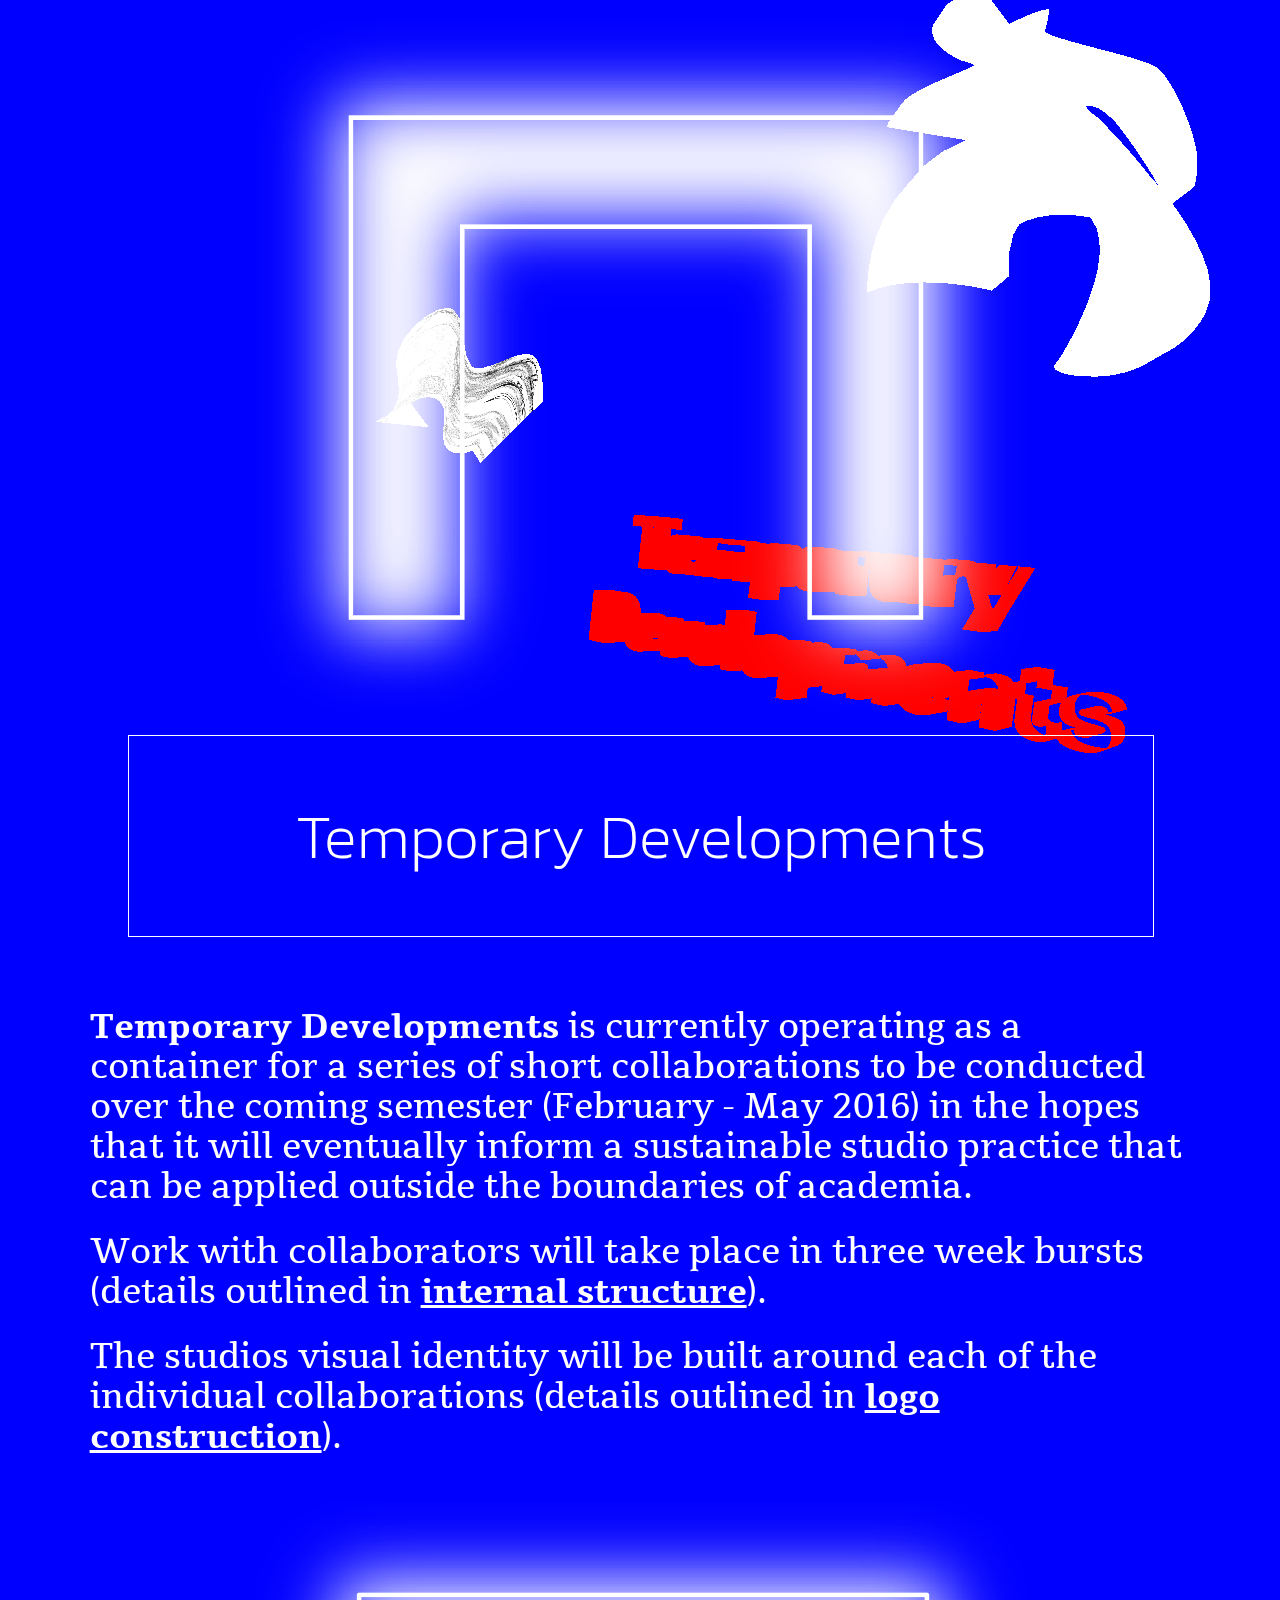
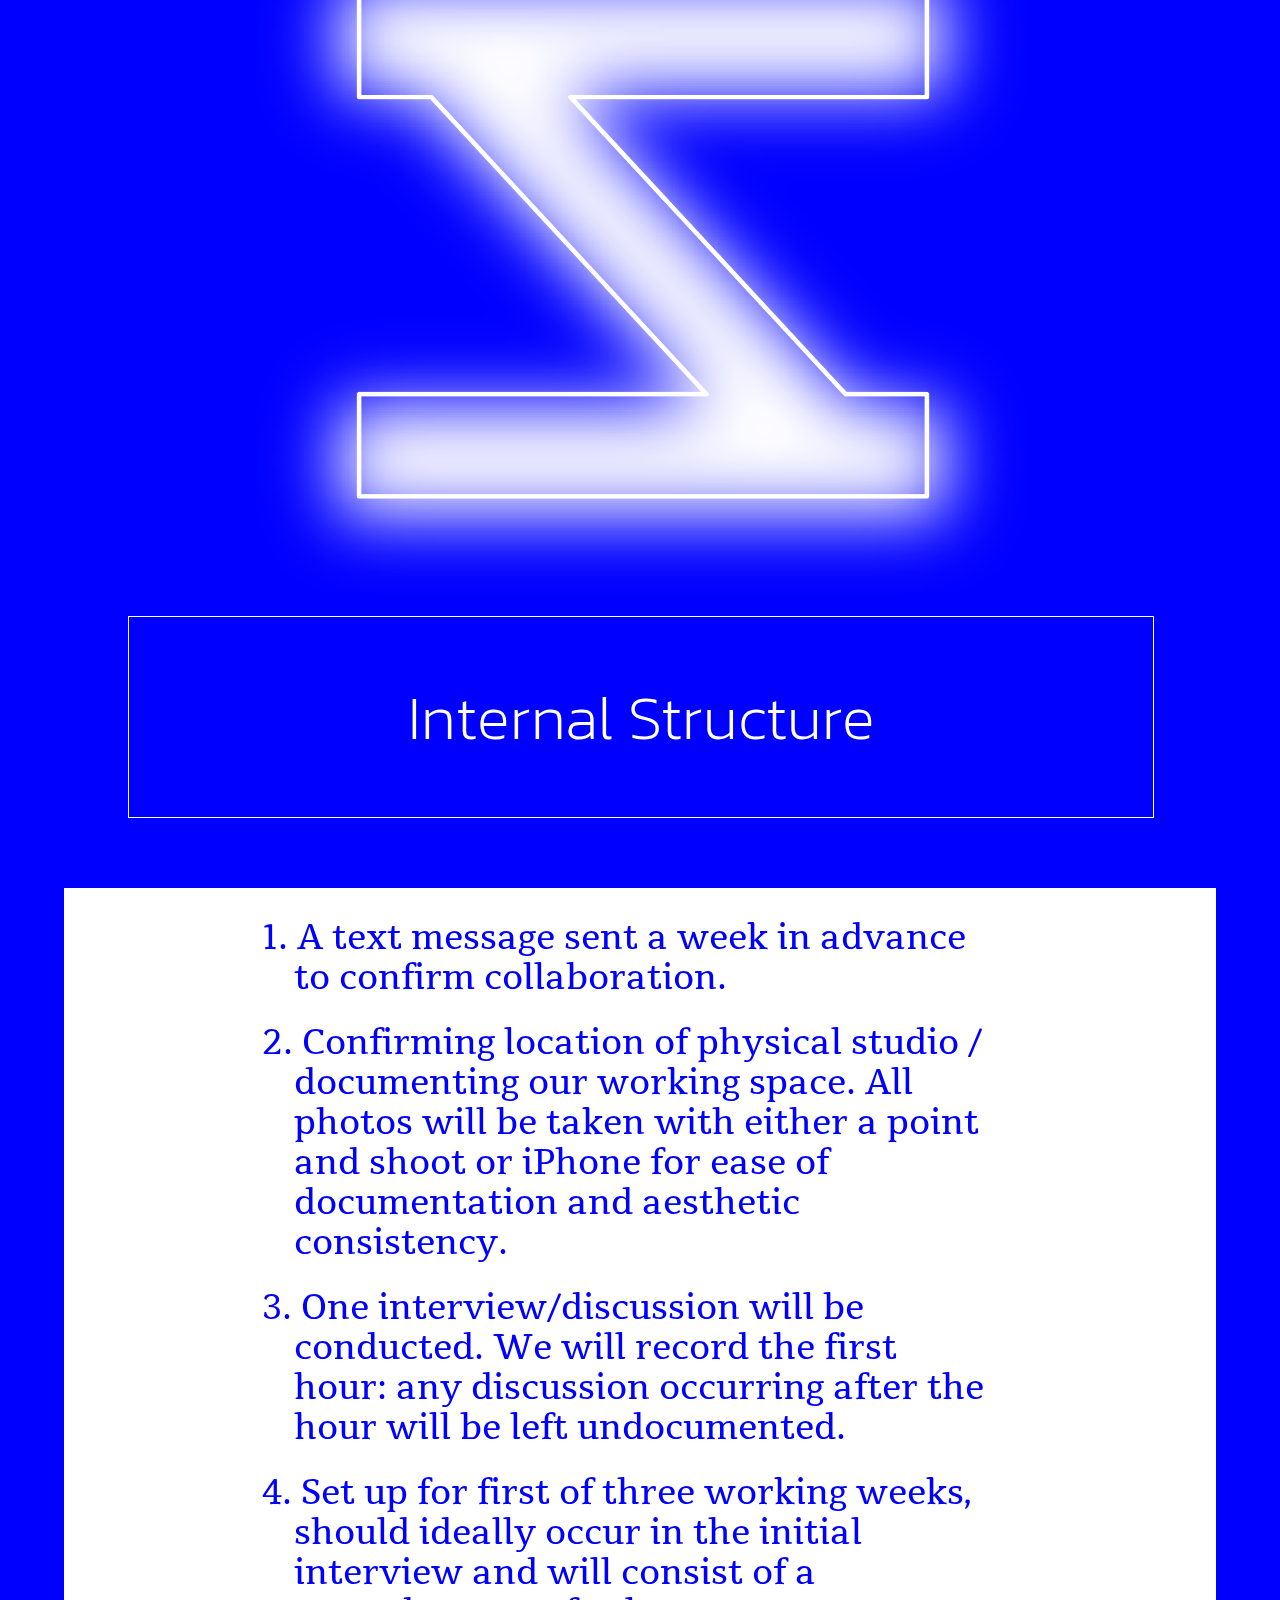
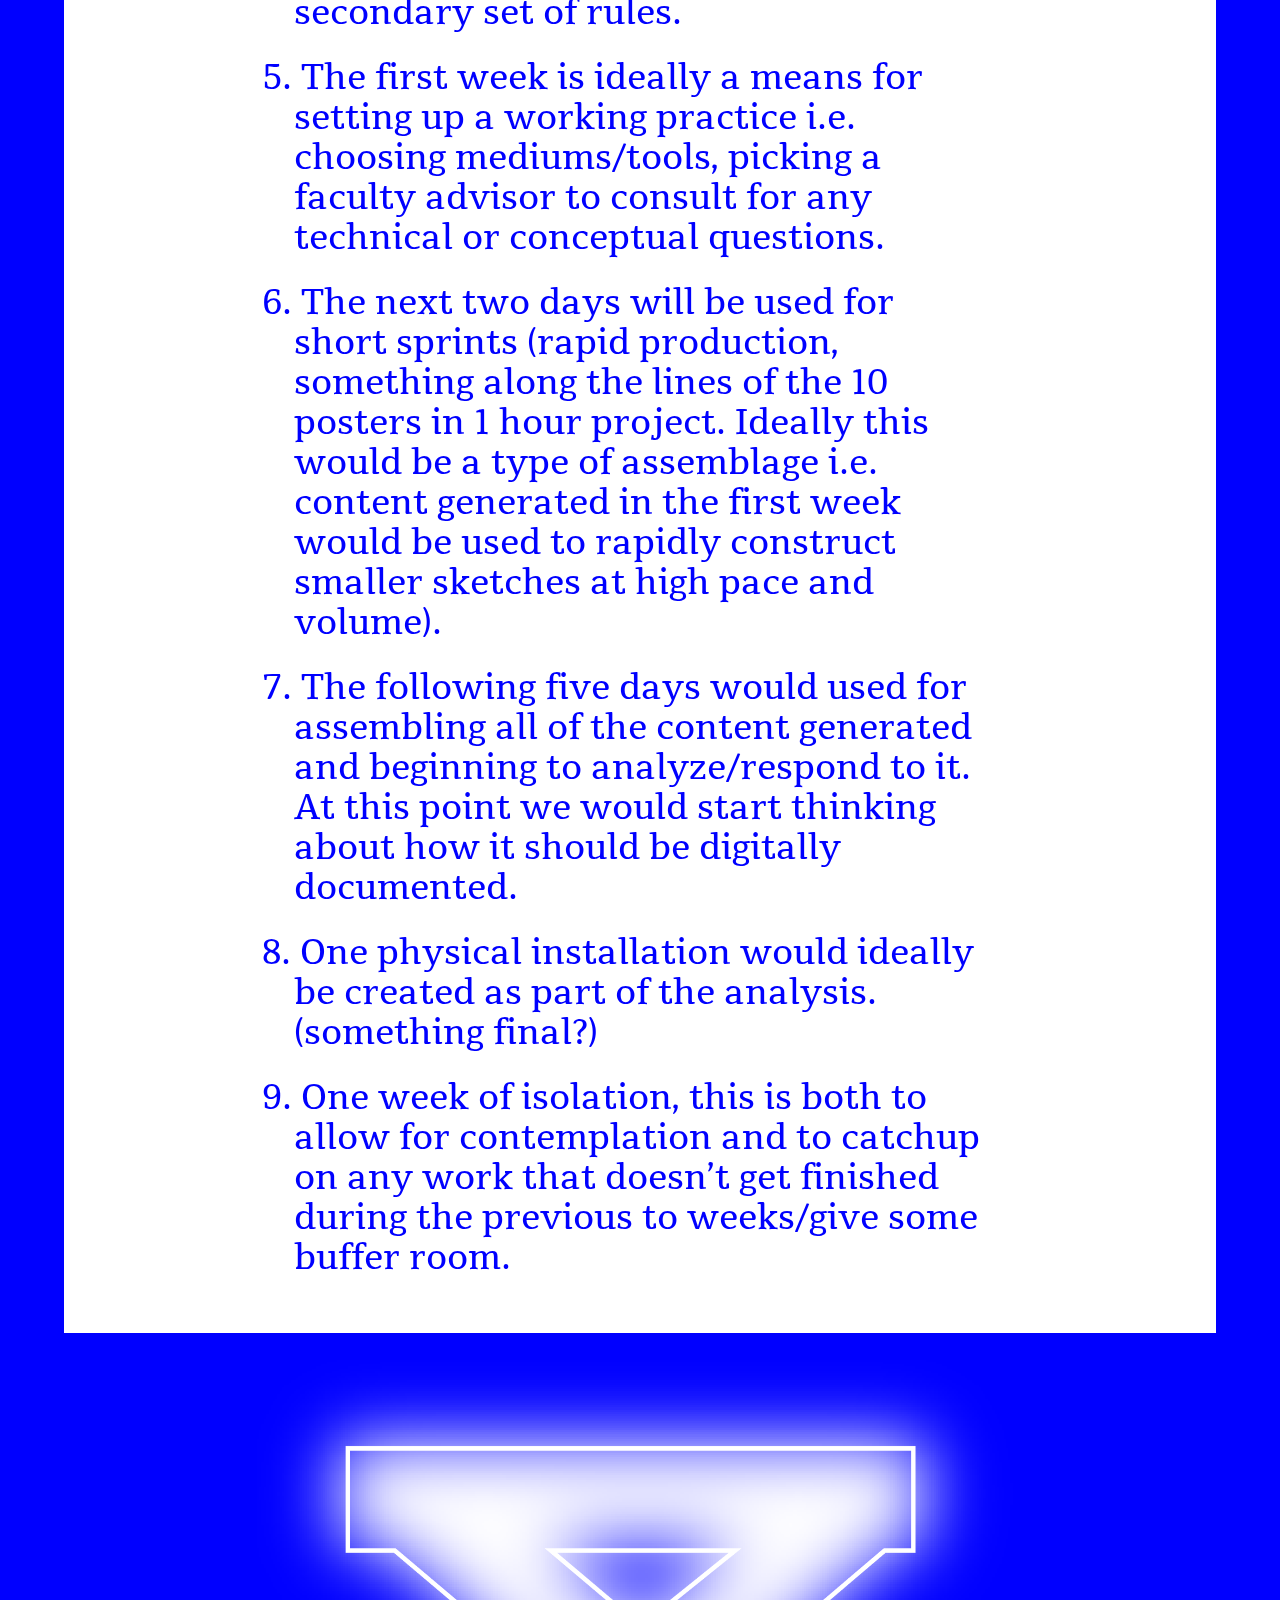
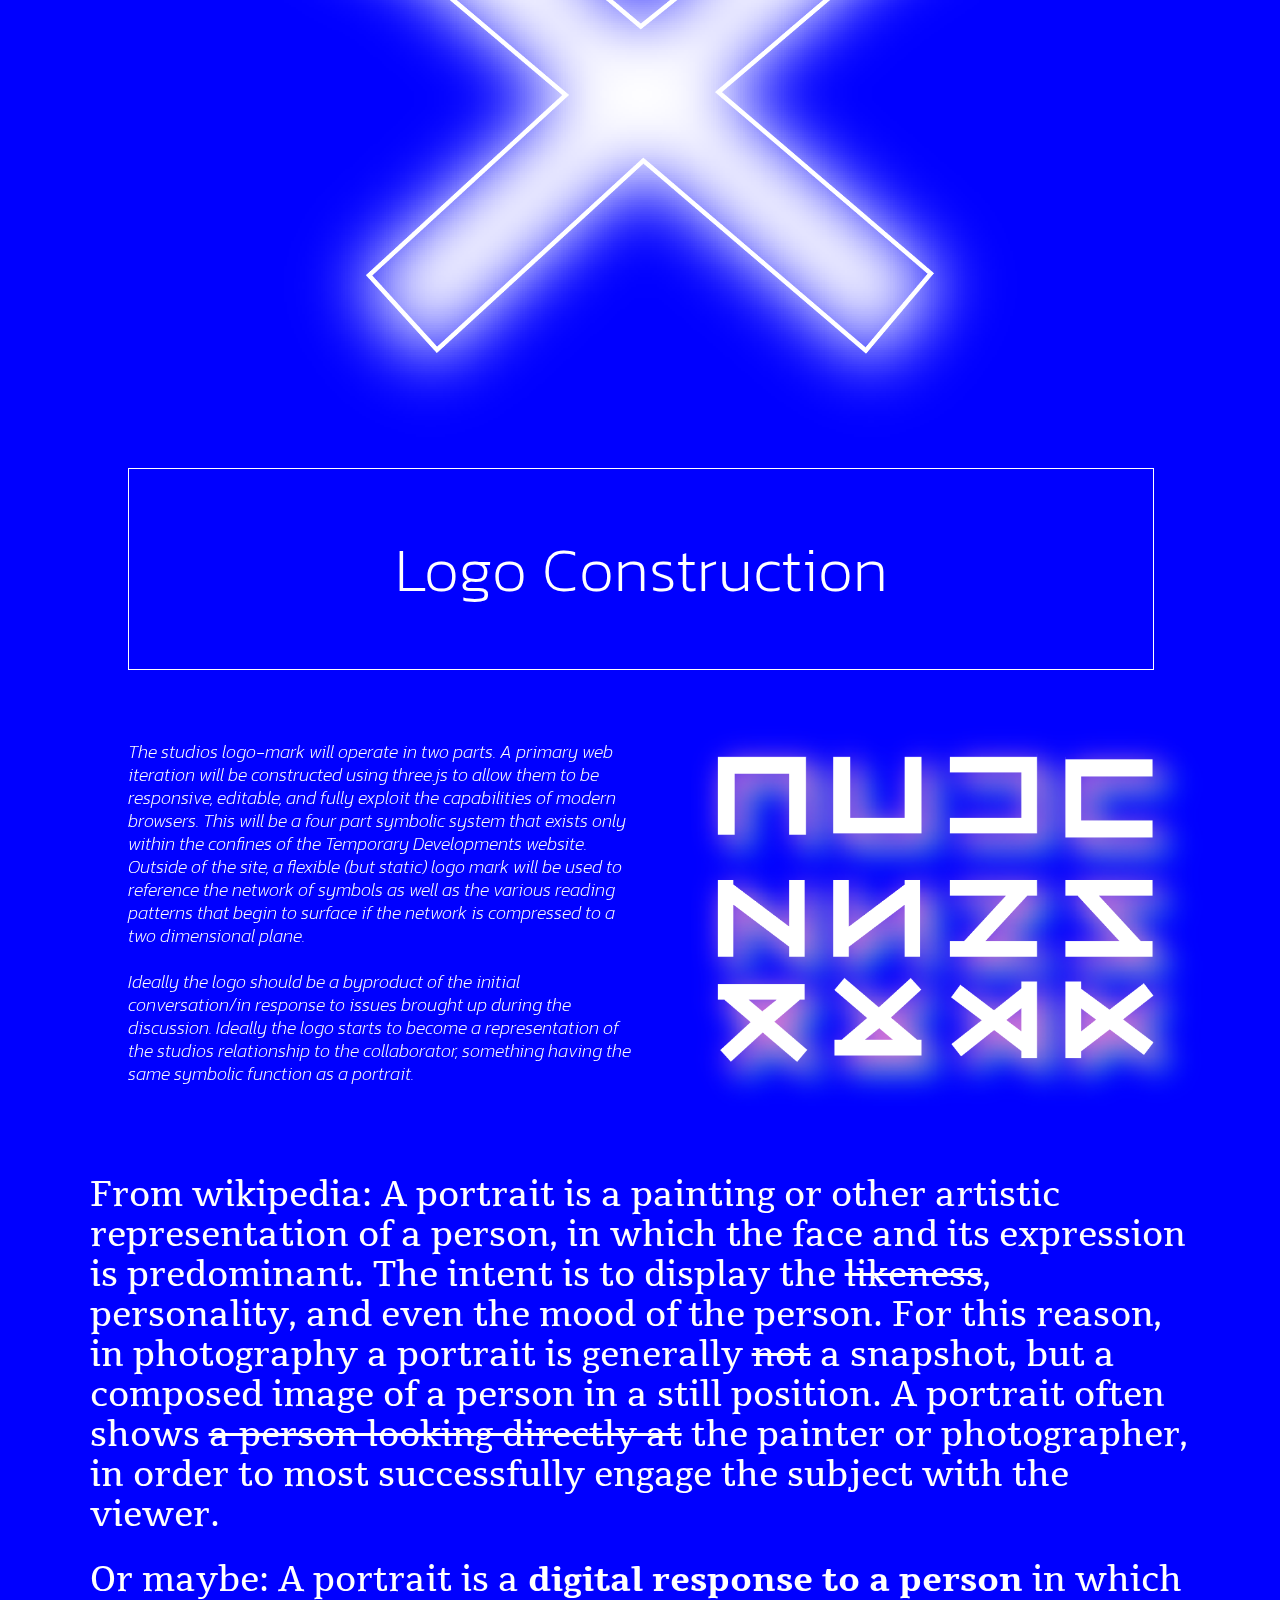
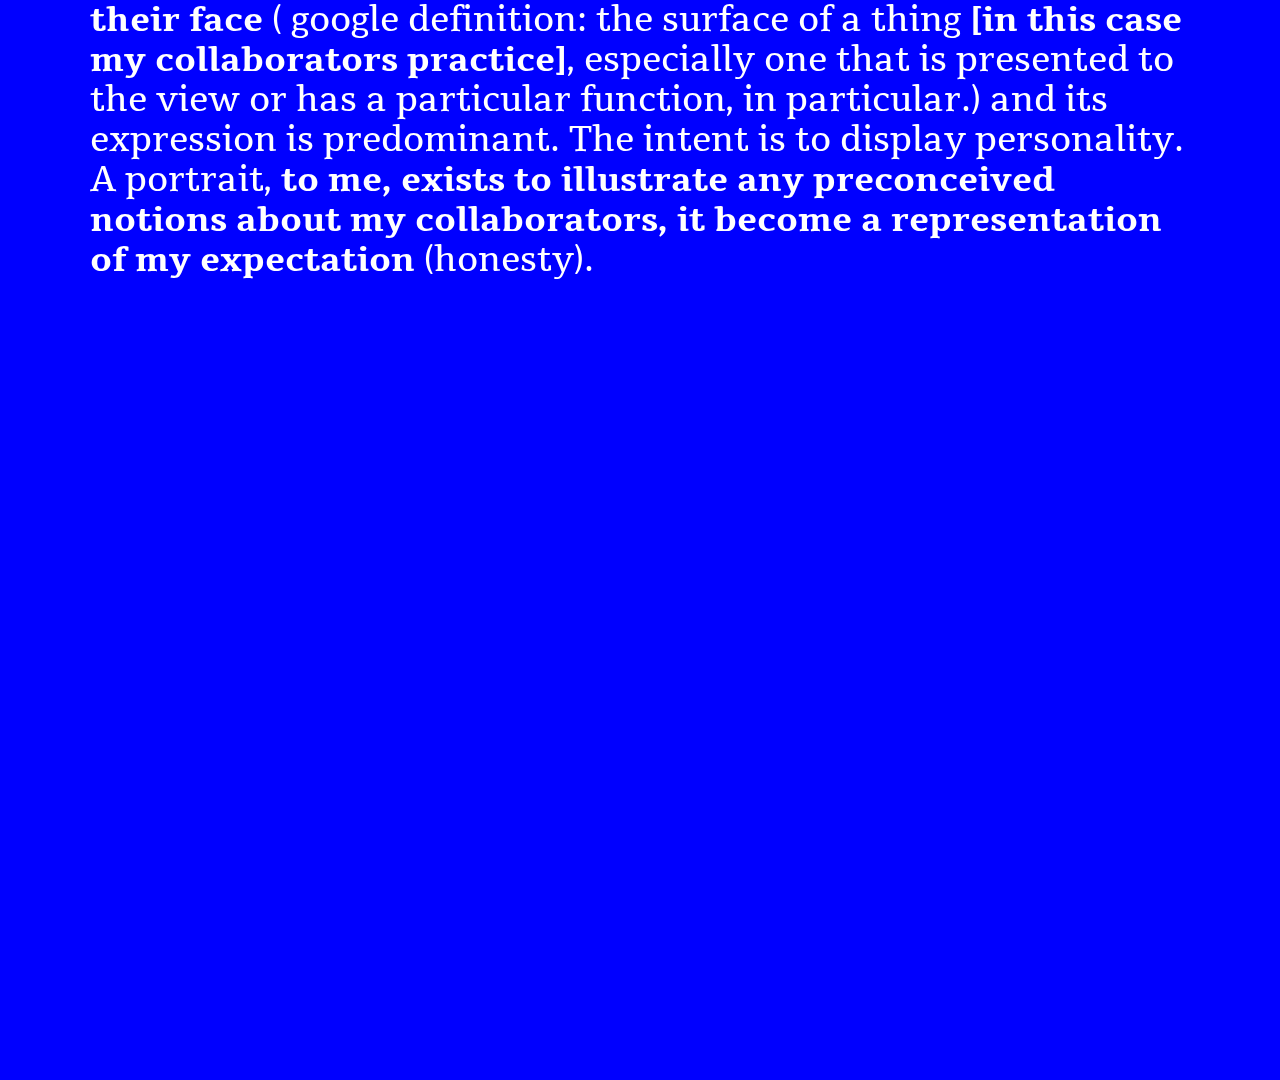
<file: line.html>
<!DOCTYPE html>
<html>
	<head>
		<meta charset="utf-8">
		<title>Drawing</title>
		
		<meta name="viewport" content="width=device-width, initial-scale=1.0">

		<link href='https://fonts.googleapis.com/css?family=Tienne:400,700|Kanit:200italic,200' rel='stylesheet' type='text/css'>

		<link rel="stylesheet" type="text/css" href="css/line.css">

	</head>
	<body>
		<div class="content-container">
			<img src="img/logo1.png">
			<div class="section-title">
				<h1>
					Temporary Developments
				</h1>
			</div>

			<div class="paragraph">
				<p>
					<span class="bold">Temporary Developments</span> is currently operating as a container for a series of short collaborations to be conducted over the coming semester (February - May 2016) in the hopes that it will eventually inform a sustainable studio practice that can be applied outside the boundaries of academia.
				</p>

				<p>
					Work with collaborators will take place in three week bursts (details outlined in <a class="bold" href="#internal-structure">internal structure</a>).
				</p>

				<p>
					The studios visual identity will be built around each of the individual collaborations (details outlined in <a class="bold" href="#logo-construction">logo construction</a>).
				</p>	
			</div>

			<img id="internal-structure" src="img/logo2.png">
			<div class="section-title">
				<h1>
					Internal Structure
				</h1>
			</div>

			<div class="list">
				<p>
					1. A text message sent a week in advance to confirm collaboration.
				</p>

				<p>
					2. Confirming location of physical studio / documenting our working space. All photos will be taken with either a point and shoot or iPhone for ease of documentation and aesthetic consistency.
				</p>
					
				<p>
					3. One interview/discussion will be conducted. We will record the first hour: any discussion occurring after the hour will be left undocumented.
				</p>
					
				<p>
					4. Set up for first of three working weeks, should ideally occur in the initial interview and will consist of a secondary set of rules.
				</p>

				<p>
					5. The first week is ideally a means for setting up a working practice i.e. choosing mediums/tools, picking a faculty advisor to consult for any technical or conceptual questions.
				</p>

				<p>
					6. The next two days will be used for short sprints (rapid production, something along the lines of the 10 posters in 1 hour project. Ideally this would be a type of assemblage i.e. content generated in the first week would be used to rapidly construct smaller sketches at high pace and volume).
				</p>
				
				<p>
					7. The following five days would used for assembling all of the content generated and beginning to analyze/respond to it. At this point we would start thinking about how it should be digitally documented.
				</p>

				<p>
					8. One physical installation would ideally be created as part of the analysis. (something final?)
				</p>

				<p>
					9. One week of isolation, this is both to allow for contemplation and to catchup on any work that doesn’t get finished during the previous to weeks/give some buffer room.
				</p>	
			</div>

			<img id="logo-construction" src="img/logo3.png">
			<div class="section-title">
				<h1>
					Logo Construction
				</h1>
			</div>

			<div class="small-paragraph">
				<img src="img/variations.png">
				<p>
					The studios logo-mark will operate in two parts. A primary web iteration will be constructed using three.js to allow them to be responsive, editable, and fully exploit the capabilities of modern browsers. This will be a four part symbolic system that exists only within the confines of the Temporary Developments website. Outside of the site, a flexible (but static) logo mark will be used to reference the network of symbols as well as the various reading patterns that begin to surface if the network is compressed to a two dimensional plane.
					<br>
					<br>
					Ideally the logo should be a byproduct of the initial conversation/in response to issues brought up during the discussion. Ideally the logo starts to become a representation of the studios relationship to the collaborator, something having the same symbolic function as a portrait.
				</p>
			</div>

			<div class="paragraph">
				<p>
					From wikipedia: A portrait is a painting or other artistic representation of a person, in which the face and its expression is predominant. The intent is to display the <span class="strike">likeness</span>, personality, and even the mood of the person. For this reason, in photography a portrait is generally <span class="strike">not</span> a snapshot, but a composed image of a person in a still position. A portrait often shows <span class="strike">a person looking directly at</span> the painter or photographer, in order to most successfully engage the subject with the viewer.
				</p>
				
				<p>
					Or maybe: A portrait is a <span class="bold">digital response to a person</span> in which <span class="bold">their face</span> ( google definition: the surface of a thing <span class="bold">[in this case my collaborators practice]</span>, especially one that is presented to the view or has a particular function, in particular.) and its expression is predominant. The intent is to display personality. A portrait, <span class="bold">to me, exists to illustrate any preconceived notions about my collaborators, it become a representation of my expectation</span> (honesty).
				</p>	
			</div>

		</div>

		<div id="three-container">
			
		</div>

		<script src="https://ajax.googleapis.com/ajax/libs/jquery/1.11.3/jquery.min.js"></script>
		<script src="js/three.min.js"></script>
		<script src="js/loader.js"></script>
		<script src="js/OrbitControls.js"></script>
		<script src="js/line-test.js"></script>
	</body>
</html>
</file>
<file: css/line.css>
/* 	================= 
		MAIN.CSS
	================= */


/* !!! CSS RESET !!! */

/* http://meyerweb.com/eric/tools/css/reset/ 
   v2.0 | 20110126
   License: none (public domain)
*/

html, body, div, span, applet, object, iframe,
h1, h2, h3, h4, h5, h6, p, blockquote, pre,
a, abbr, acronym, address, big, cite, code,
del, dfn, em, img, ins, kbd, q, s, samp,
small, strike, strong, sub, sup, tt, var,
b, u, i, center,
dl, dt, dd, ol, ul, li,
fieldset, form, label, legend,
table, caption, tbody, tfoot, thead, tr, th, td,
article, aside, canvas, details, embed, 
figure, figcaption, footer, header, hgroup, 
menu, nav, output, ruby, section, summary,
time, mark, audio, video {
	margin: 0;
	padding: 0;
	border: 0;
	font-size: 100%;
	font: inherit;
	vertical-align: baseline;
}
/* HTML5 display-role reset for older browsers */
article, aside, details, figcaption, figure, 
footer, header, hgroup, menu, nav, section {
	display: block;
}
body {
	line-height: 1;
}
ol, ul {
	list-style: none;
}
blockquote, q {
	quotes: none;
}
blockquote:before, blockquote:after,
q:before, q:after {
	content: '';
	content: none;
}
table {
	border-collapse: collapse;
	border-spacing: 0;
}

/* 	==============================================
		BEGIN AUTHOR STYLING
	============================================== */

* {
	/*color: blue;*/
}

body {
	background-color: blue;
	/*outline: 1px solid rgb(0,0,255);*/
}

/* 	===========================
		TYPOGRAPHY
	=========================== */

a:link,
a:visited {
	color: white;
}

.bold {
	font-weight: 700;
}

.strike {
	text-decoration: line-through;
}

.section-title h1 {
	text-align: center;
	align-items: center;
	font-family: 'Kanit', sans-serif;
	font-weight: 200;
	color: white;
	font-size: 62px;
	
}

.paragraph p {
	width: 86%;
	margin-left: 7%;
	font-family: 'Tienne', serif;
}

.paragraph p,
.list p {
	color: white;
	font-size: 34px;
	line-height: 40px;
	margin-bottom: 25px;
	font-family: 'Tienne', serif;
}

.list p {
	margin-left: 20%;
	width: 60%;
	text-indent: -32px;
	color: blue;
	font-family: 'Tienne', serif;
}

/* 	===========================
		CONTAINER
	=========================== */

.content-container {
	margin-bottom: 800px;
}

/* 	===========================
		SECTION HEADINGS
	=========================== */

img {
	width: 70%;
	margin-top: 20px;
	margin-left:15%;
	margin-bottom: 20px;
}

.section-title {
	height: 200px;
	width: 80%;
	margin-left: 10%;
	margin-bottom: 70px;
	display: flex;
	justify-content:center;
	align-items: center;
	border: 1px solid white;
}

.list {
	padding-top: 30px;
	padding-bottom: 30px;
	width: 90%;
	margin-left: 5%;
	background-color: white;
}

.small-paragraph p {
	height:auto;
	width: 40%;
	margin-left: 10%;
	margin-bottom: 90px;
	font-size: 18px;
	font-family: 'Kanit', sans-serif;
	font-weight: 200;
	font-style: italic;
	line-height: 23px;
	color: white;
}

.small-paragraph img {
	margin-top: -35px;
	float: right;
	width: 40%;
	margin-left: 0;
	margin-right: 6%;  
}


#three-container {
	position: fixed;
	top:0;
	right: 0;
	bottom: 0;
	left: 0;
	z-index: -100;
}
</file>
